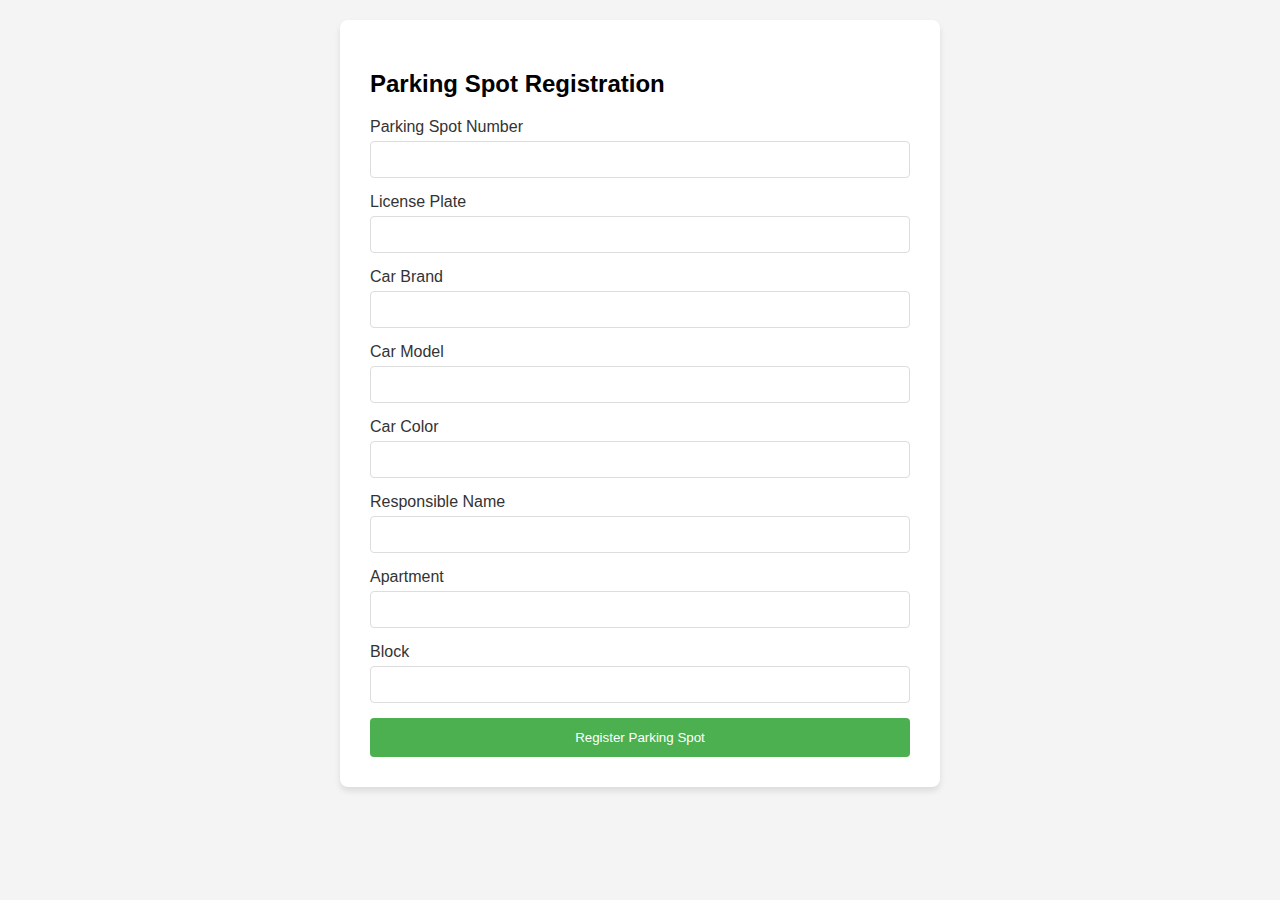
<file: src/main/resources/templates/index.htm>
<!DOCTYPE html>
<html xmlns:th="http://www.thymeleaf.org">

<head>
  <meta charset="UTF-8">
  <title>Parking Spot Registration</title>
  <style>
    body {
      font-family: Arial, sans-serif;
      max-width: 600px;
      margin: 0 auto;
      padding: 20px;
      background-color: #f4f4f4;
    }

    .form-container {
      background-color: white;
      padding: 30px;
      border-radius: 8px;
      box-shadow: 0 4px 6px rgba(0, 0, 0, 0.1);
    }

    .form-group {
      margin-bottom: 15px;
    }

    label {
      display: block;
      margin-bottom: 5px;
      color: #333;
    }

    input[type="text"],
    input[type="number"] {
      width: 100%;
      padding: 10px;
      border: 1px solid #ddd;
      border-radius: 4px;
      box-sizing: border-box;
    }

    .submit-btn {
      background-color: #4CAF50;
      color: white;
      padding: 12px 20px;
      border: none;
      border-radius: 4px;
      cursor: pointer;
      width: 100%;
    }

    .submit-btn:hover {
      background-color: #45a049;
    }
  </style>
</head>

<body>
  <div class="form-container">
    <h2>Parking Spot Registration</h2>
    <form th:action="@{/parking-spot/save}" th:object="${parkingSpotDTO}" method="post">
      <div class="form-group">
        <label for="parkingSpotNumber">Parking Spot Number</label>
        <input type="text" id="parkingSpotNumber" th:field="*{parkingSpotNumber}" required>
      </div>

      <div class="form-group">
        <label for="licensePlateCar">License Plate</label>
        <input type="text" id="licensePlateCar" th:field="*{licensePlateCar}" required>
      </div>

      <div class="form-group">
        <label for="brandCar">Car Brand</label>
        <input type="text" id="brandCar" th:field="*{brandCar}" required>
      </div>

      <div class="form-group">
        <label for="modelCar">Car Model</label>
        <input type="text" id="modelCar" th:field="*{modelCar}" required>
      </div>

      <div class="form-group">
        <label for="colorCar">Car Color</label>
        <input type="text" id="colorCar" th:field="*{colorCar}" required>
      </div>

      <div class="form-group">
        <label for="responsibleName">Responsible Name</label>
        <input type="text" id="responsibleName" th:field="*{responsibleName}" required>
      </div>

      <div class="form-group">
        <label for="apartment">Apartment</label>
        <input type="text" id="apartment" th:field="*{apartment}" required>
      </div>

      <div class="form-group">
        <label for="block">Block</label>
        <input type="text" id="block" th:field="*{block}" required>
      </div>

      <button type="submit" class="submit-btn">Register Parking Spot</button>
    </form>
  </div>
</body>

</html>
</file>
